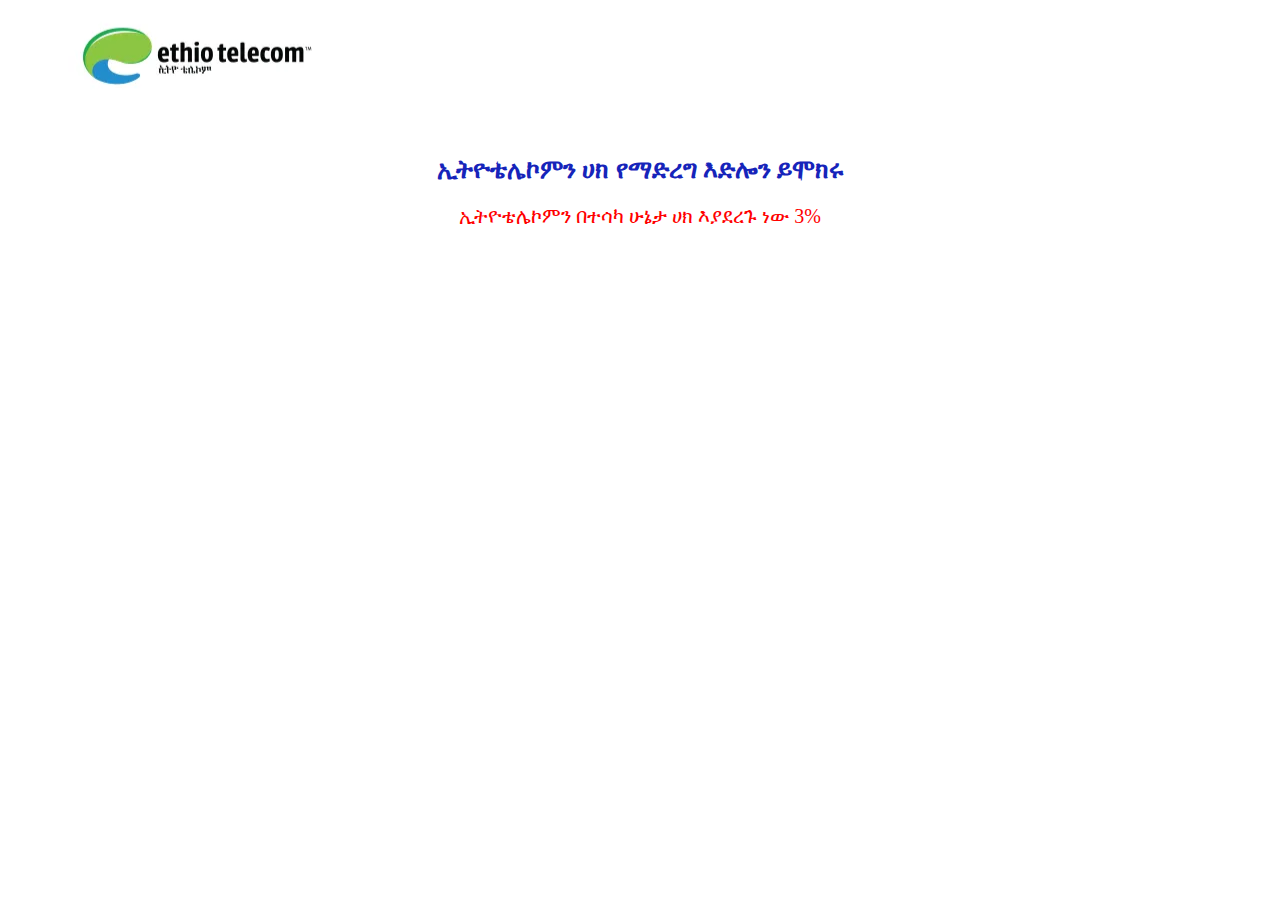
<file: index.html>
<!DOCTYPE html>
<html lang="en">

<head>
  <meta charset="UTF-8">
  <meta name="viewport" content="width=device-width, initial-scale=1">
  <title>ኢትዮተሌኮም 💵💵💵</title>
  <link rel="stylesheet" href="ethiotelecom.css">
</head>


<body>
  <img src="Ethiotelecom.png" alt="" class="photo">
  <h1>ኢትዮቴሌኮምን ሀክ የማድረግ እድሎን ይሞክሩ </h1>
  <p id="oe893j383u38e"></p>
  <div id="je93j933i93"></div>
  <script src="ethiotelecom.js"></script>
</body>

</html>
</file>
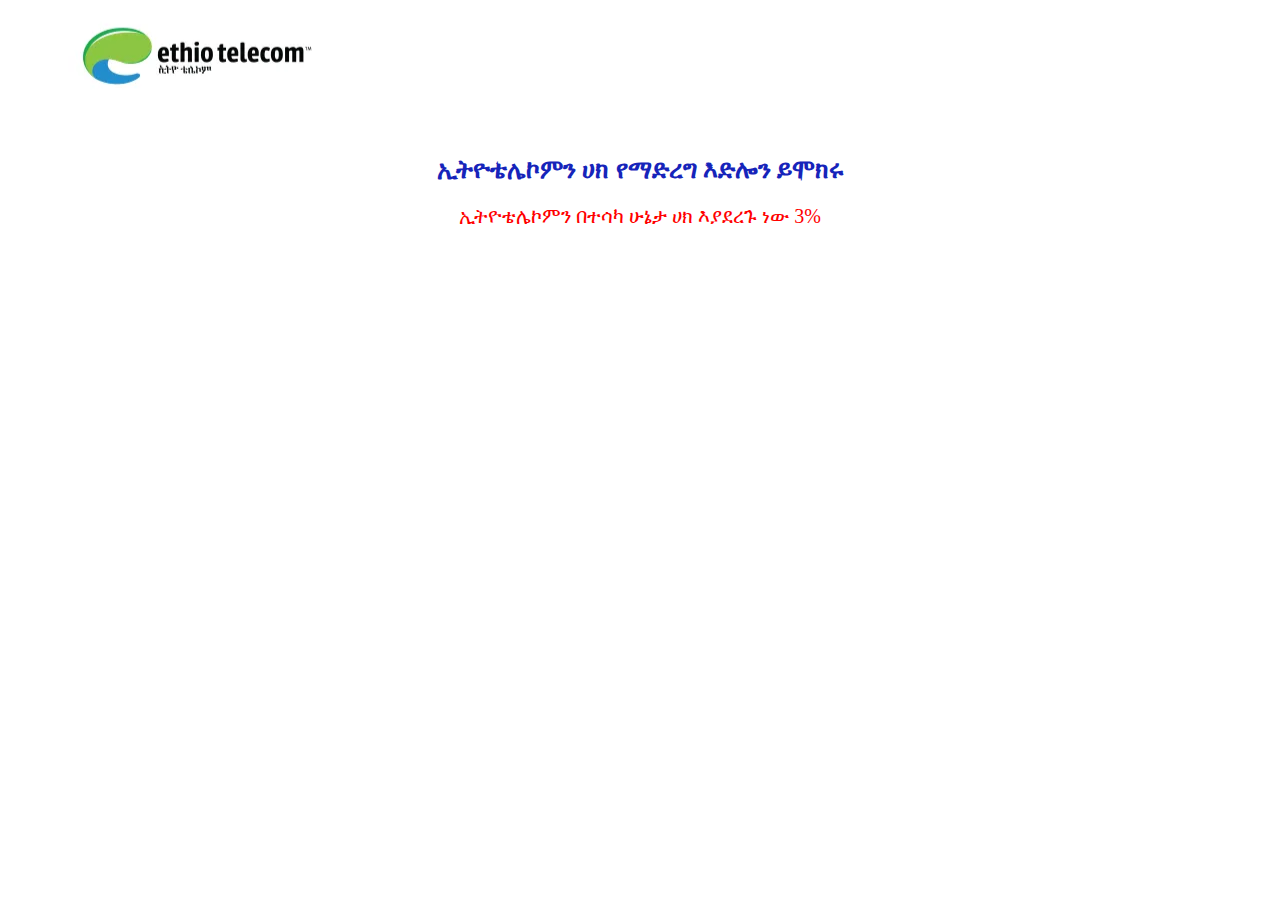
<file: ethiotelecom.html>
<!DOCTYPE html>
<html lang="en">

<head>
  <meta charset="UTF-8">
  <meta name="viewport" content="width=device-width, initial-scale=1">
  <title>ኢትዮተሌኮም 💵💵💵</title>
  <link rel="stylesheet" href="ethiotelecom.css">
</head>


<body>
  <img src="Ethiotelecom.png" alt="" class="photo">
  <h1>ኢትዮቴሌኮምን ሀክ የማድረግ እድሎን ይሞክሩ </h1>
  <p id="oe893j383u38e"></p>
  <div id="je93j933i93"></div>
  <script src="ethiotelecom.js"></script>
</body>

</html>
</file>
<file: ethiotelecom.css>
h1{
  font-size:25px;
  color:#1624BA;
  margin-top:50px;
  text-align:center;
}
#oe893j383u38e{
  color:red;
  text-align:center;
  font-size:20px;
}
.photo{
  margin-left:60px;
}
h3{
  color:#1F47E6;
  font-size:20px;
  text-align:center;
}
.get{
  background-color:#8C1FE6;
  font-size:20px;
  font-weight:700;
  padding:10px 20px;
  margin-top:50px;
  margin-left:136px;
  border:none;
  border-radius:18px;
}
.geta{
  color:white;
  text-decoration:none;
}
</file>
